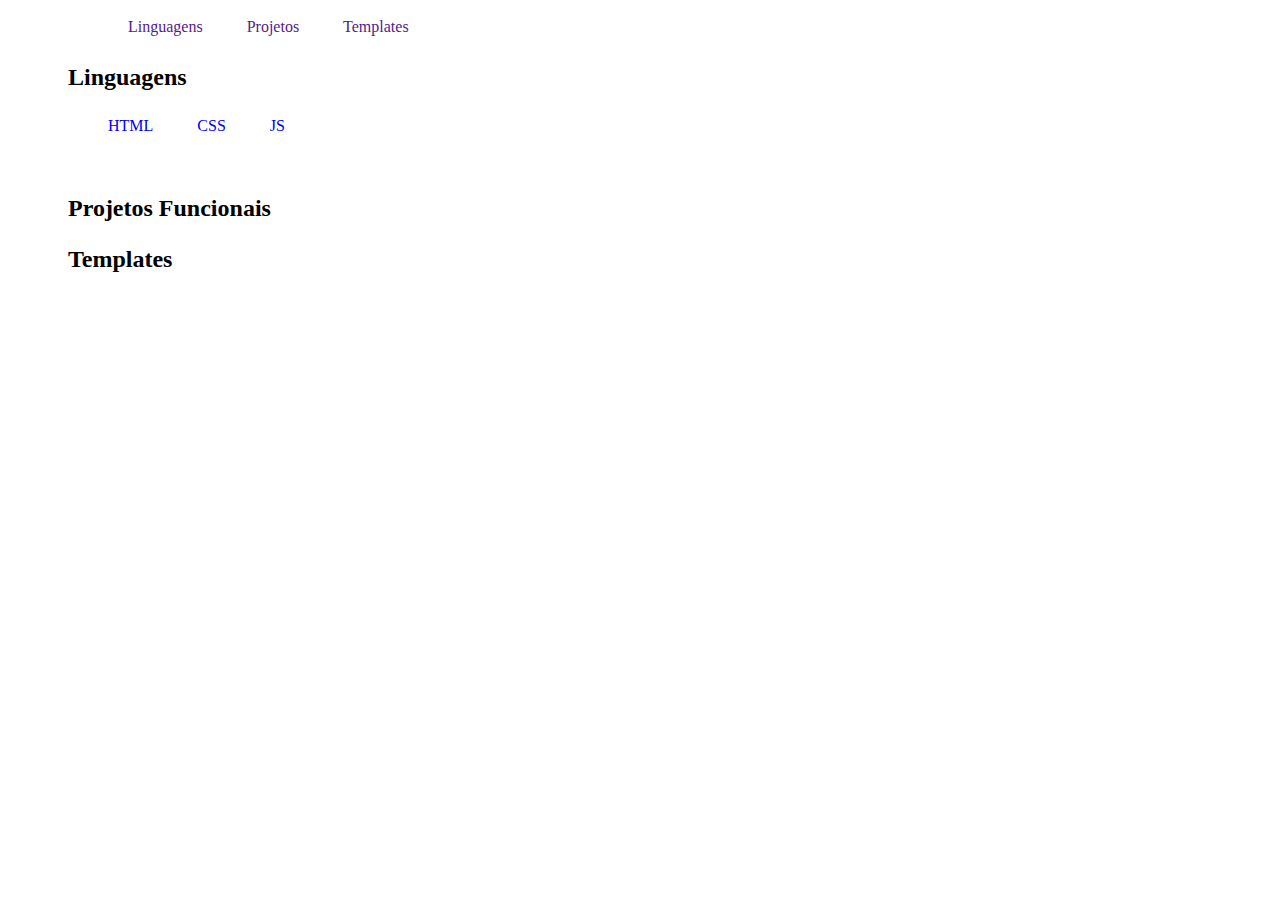
<file: index.html>
<!DOCTYPE html>
<html lang="en">
<head>
    <meta charset="UTF-8">
    <meta http-equiv="X-UA-Compatible" content="IE=edge">
    <meta name="viewport" content="width=device-width, initial-scale=1.0">
    <link rel="stylesheet" href="style.css">
    <title>Document</title>
</head>
<body>


    <nav>
        <ul class="container">
            <!-- Navigation item -->
            <li>
                <a href="">Linguagens</a>
                <a href="">Projetos</a>
                <a href="">Templates</a>
            </li>
        </ul>

    </nav>
    <h2>Linguagens</h2>
    <ul>
        <li>
            <a href="/linguagens/HTML/">HTML</a>
      
            <a href="/linguagens/CSS/">CSS</a>
    
            <a href="/linguagens/JS/">JS</a>
        </li>
    </ul>
    <br>
    <h2>Projetos Funcionais</h2>

    <h2>Templates</h2>
</body>
</html>
</file>
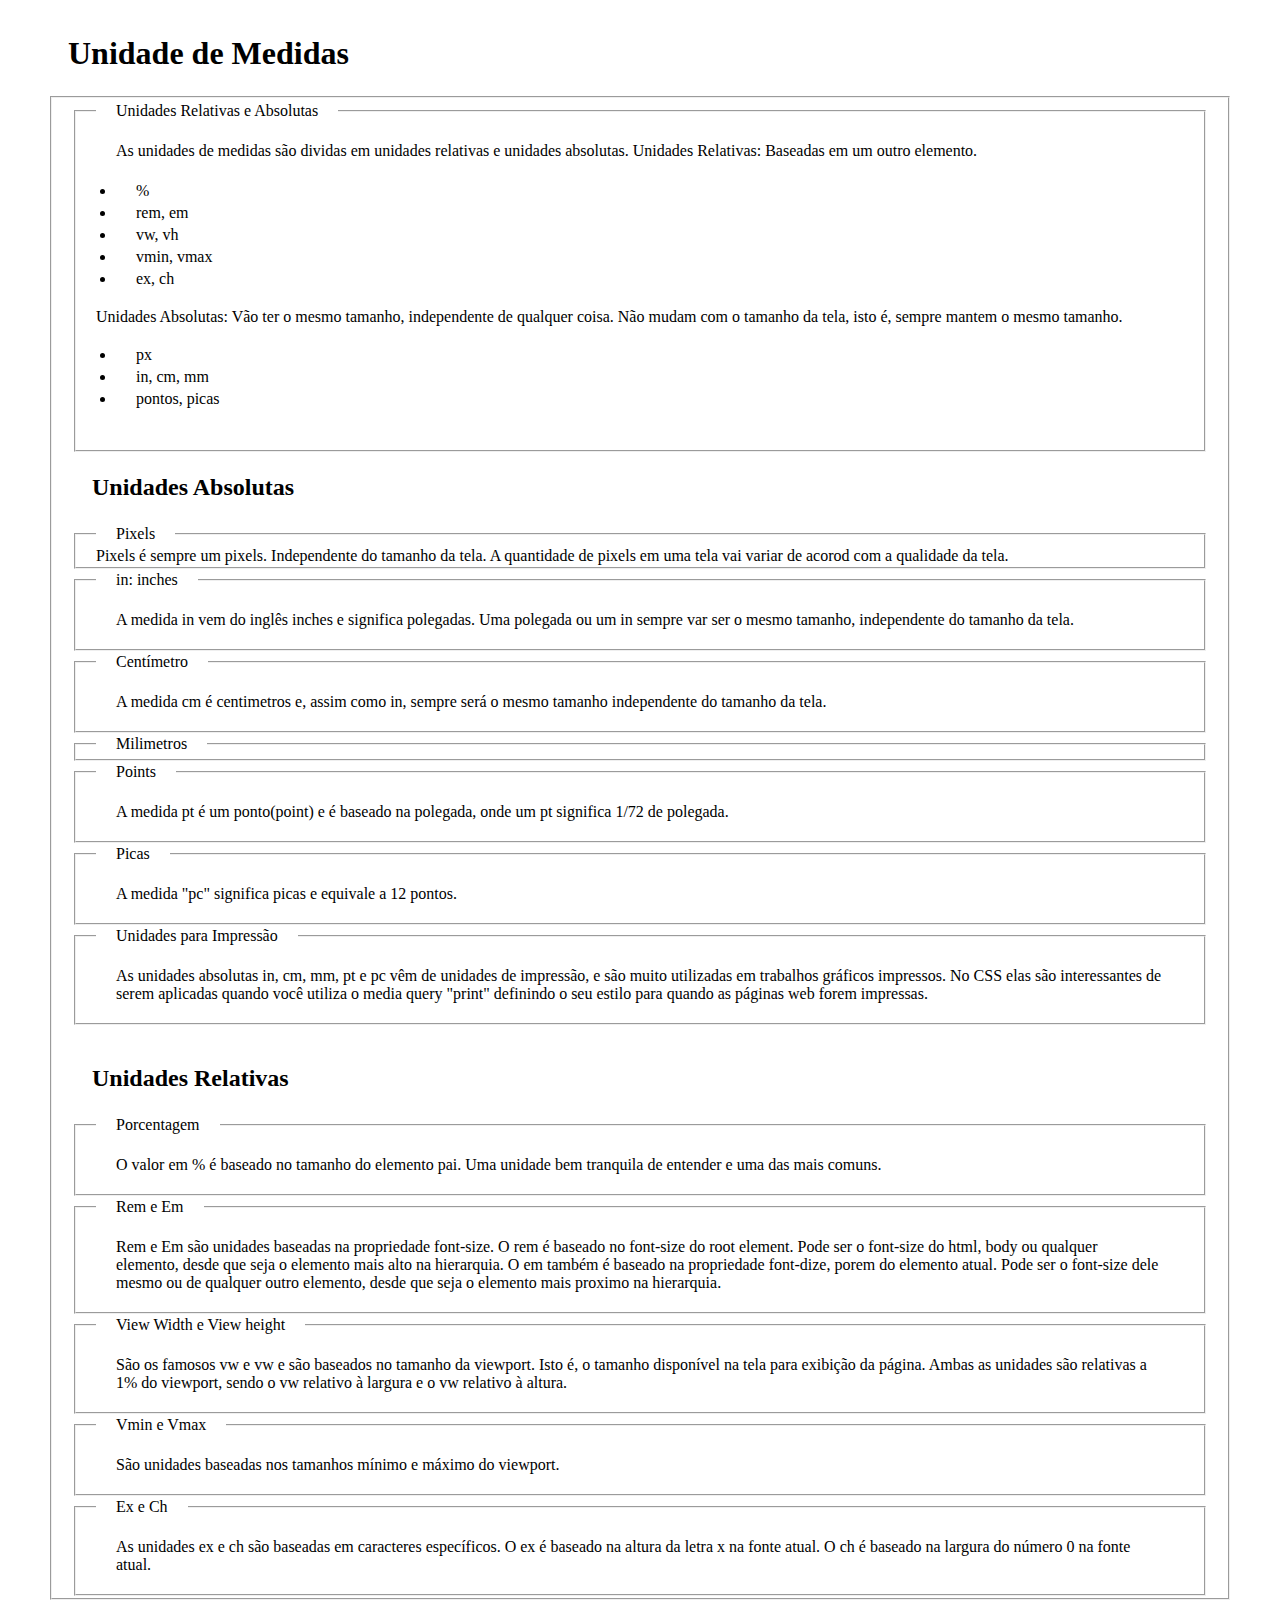
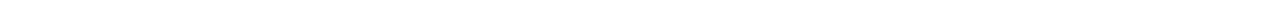
<file: linguagens/CSS/unidades-de-medidas.html>
<!DOCTYPE html>
<html lang="en">
<head>
    <meta charset="UTF-8">
    <meta http-equiv="X-UA-Compatible" content="IE=edge">
    <meta name="viewport" content="width=device-width, initial-scale=1.0">
    <style>
        *{
            padding: 2px 20px;
        }
    </style>
    <title>Document</title>
</head>
<body>
    <h1>Unidade de Medidas</h1>
    <fieldset>
        <fieldset>
            <legend>Unidades Relativas e Absolutas</legend>
            <p>
                As unidades de medidas são dividas em unidades relativas e unidades absolutas.
                Unidades Relativas: Baseadas em um outro elemento.
                <ul>
                    <li>%</li>
                    <li>rem, em</li>
                    <li>vw, vh</li>
                    <li>vmin, vmax</li>
                    <li>ex, ch</li>
                </ul>
                Unidades Absolutas: Vão ter o mesmo tamanho, independente de qualquer coisa. Não mudam com o tamanho da tela, isto é, sempre mantem o mesmo tamanho.
                <ul>
                    <li>px</li>
                    <li>in, cm, mm</li>
                    <li>pontos, picas</li>
                </ul>
            </p>
        </fieldset>
        <h2>Unidades Absolutas</h2>
        <fieldset>
            <legend>Pixels</legend>
            Pixels é sempre um pixels. Independente do tamanho da tela. 
            A quantidade de pixels em uma tela vai variar de acorod com a qualidade da tela. 
        </fieldset>
        <fieldset>
            <legend>in: inches</legend>
            <p>A medida in vem do inglês inches e significa polegadas.
                Uma polegada ou um in sempre var ser o mesmo tamanho, independente do tamanho da tela.
            </p>
        </fieldset>
        <fieldset>
            <legend>Centímetro</legend>
            <p>A medida cm é centimetros e, assim como in, sempre será o mesmo tamanho independente do tamanho da tela.</p>
        </fieldset>
        <fieldset>
            <legend>Milimetros</legend>
        </fieldset>
        <fieldset>
            <legend>Points</legend>
            <p>A medida pt é um ponto(point) e é baseado na polegada, onde um pt significa 1/72 de polegada.</p>
        </fieldset>
        <fieldset>
            <legend>Picas</legend>
            <p>A medida "pc" significa picas e equivale a 12 pontos.</p>
        </fieldset>
        <fieldset>
            <legend>Unidades para Impressão</legend>
            <p>As unidades absolutas in, cm, mm, pt e pc vêm de unidades de impressão, e são muito utilizadas em trabalhos gráficos impressos.
                No CSS elas são interessantes de serem aplicadas quando você utiliza o media query "print" definindo o seu estilo para quando as páginas web forem impressas.
            </p>
        </fieldset>

        <br>
            <h2>Unidades Relativas</h2>
        <fieldset>
            <legend>Porcentagem</legend>
            <p>O valor em % é baseado no tamanho do elemento pai.
                Uma unidade bem tranquila de entender e uma das mais comuns.
            </p>
           
        </fieldset>
        <fieldset>
            <legend>Rem e Em</legend>
            <p>Rem e Em são unidades baseadas na propriedade font-size.
                O rem é baseado no font-size do root element. Pode ser o font-size do html, body ou qualquer elemento, desde que seja o elemento mais alto na hierarquia.
                O em também é baseado na propriedade font-dize, porem do elemento atual. 
                Pode ser o font-size dele mesmo ou de qualquer outro elemento, desde que seja o elemento mais proximo na hierarquia.
            </p>
        </fieldset>
        <fieldset>
            <legend>View Width e View height</legend>
            <p>São os famosos vw e vw e são baseados no tamanho da viewport. Isto é, o tamanho disponível na tela para exibição da página.
                Ambas as unidades são relativas a 1% do viewport, sendo o vw relativo à largura e o vw relativo à altura.
            </p>
        </fieldset>
        <fieldset>
            <legend>Vmin e Vmax</legend>
            <p>São unidades baseadas nos tamanhos mínimo e máximo do viewport.</p>
        </fieldset>
        <fieldset>
            <legend>Ex e Ch</legend>
            <p>As unidades ex e ch são baseadas em caracteres específicos. 
                O ex é baseado na altura da letra x na fonte atual.
                O ch é baseado na largura do número 0 na fonte atual. 
            </p>
        </fieldset>
    </fieldset>
</body>
</html>
</file>
<file: style.css>
*{
    padding: 2px 20px;
}
li{
    list-style-type: none;
}

nav li{
    list-style-type: none;
}


nav{
    display: flex;
    align-items: center;

}
a{
    text-decoration: none;
}

.container {
    /* Content is centered horizontally */
    align-items: center;
    display: flex;

    /* Reset styles */
    list-style-type: none;
    margin: 0;
}
</file>
